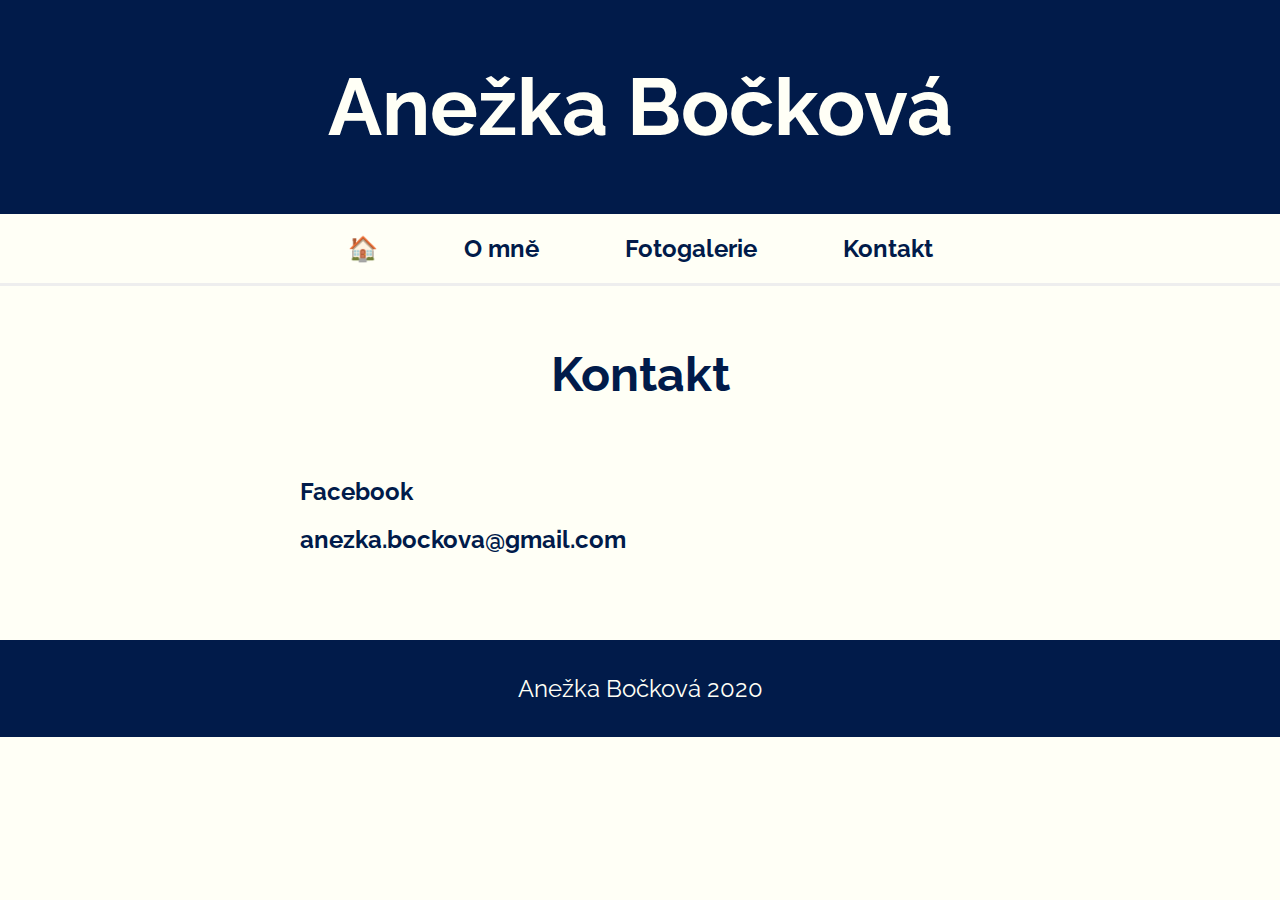
<file: kontakt.index.html>
<!DOCTYPE html>
<html lang="cs">

<head>
    <meta charset="UTF-8">
    <meta name="viewport" content="width=device-width, initial-scale=1.0">
    <title>Vizitka Anežka Bočková</title>
    <link rel="stylesheet" href="style.css">
    <link href="https://fonts.googleapis.com/css2?family=Raleway:wght@300&display=swap" rel="stylesheet">

</head>

<body>

    <!-- hlavička -->
    <header>

        <h1>Anežka Bočková</h1>

    </header>

    <!-- menu -->

    <nav>
        <ul class="menu">
            <li><a href="index.html">🏠</a></li>
            <li><a href="omne.index.html">O mně</a></li>
            <li><a href="fotogalerie.index.html">Fotogalerie</a></li>
            <li><a href="kontakt.index.html">Kontakt</a></li>
        </ul>
    </nav>

    <!-- sekce kontakt -->

    <section class="kontakt" id="kontakt">

        <h2>Kontakt</h2>
        <p>
            <a class="facebook" href="https://www.facebook.com/anka.unka/">Facebook</a> <br>
            <a class="email" href="mailto:anezka.bockova@gmail.com">anezka.bockova@gmail.com</a>
        </p>
    </section>

    <!-- Sekce zápatí -->

    <footer class="zapati" id="zapati">
        <p> Anežka Bočková 2020 </p>

    </footer>
</body>

</html>
</file>
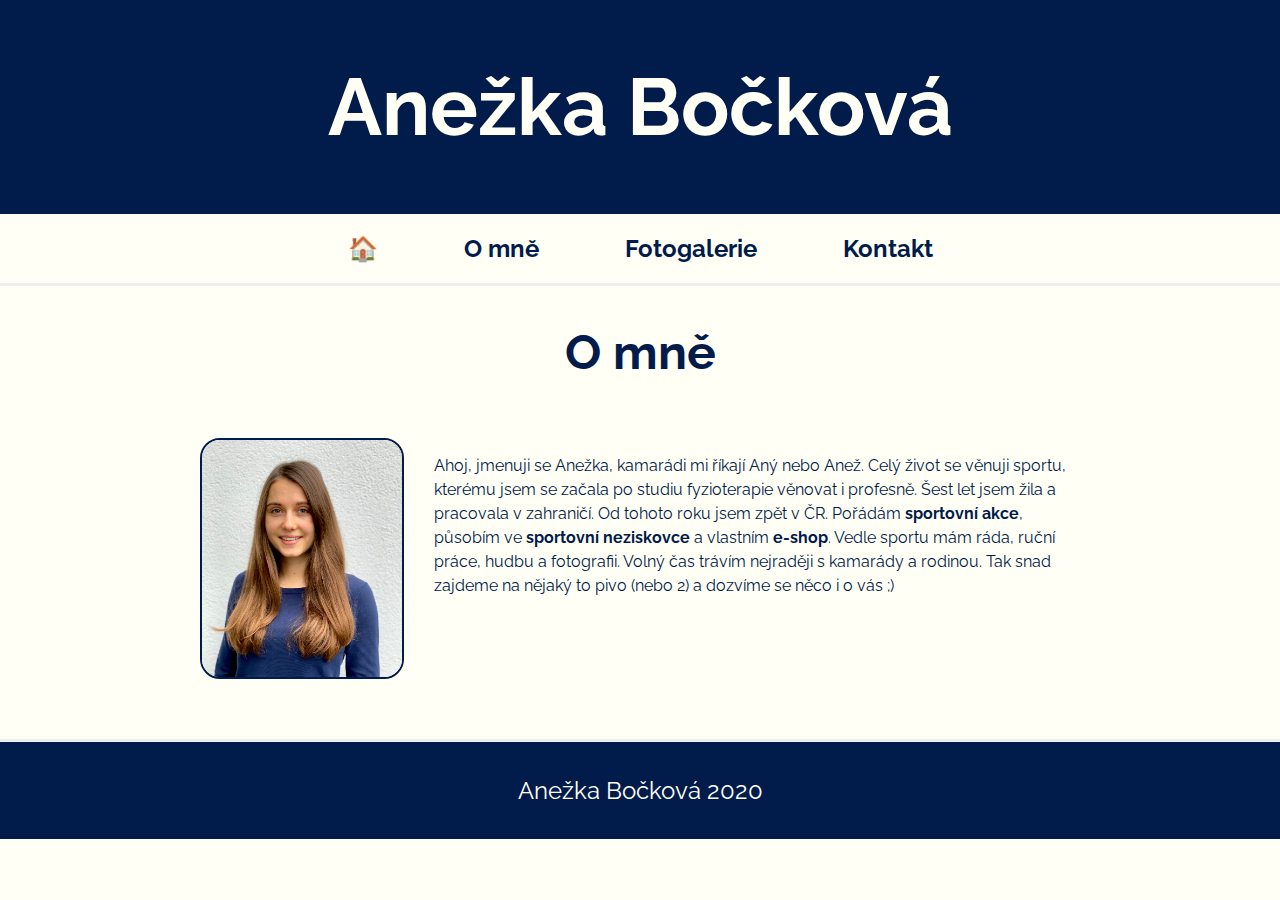
<file: omne.index.html>
<!DOCTYPE html>
<html lang="cs">

<head>
    <meta charset="UTF-8">
    <meta name="viewport" content="width=device-width, initial-scale=1.0">
    <title>Vizitka Anežka Bočková</title>
    <link rel="stylesheet" href="style.css">
    <link href="https://fonts.googleapis.com/css2?family=Raleway:wght@300&display=swap" rel="stylesheet">

</head>

<body class="strankaomne" id="strankaomne">

    <!-- hlavička -->
    <header>

        <h1>Anežka Bočková</h1>

    </header>

    <!-- menu -->

    <nav>
        <ul class="menu">
            <li><a href="index.html">🏠</a></li>
            <li><a href="omne.index.html">O mně</a></li>
            <li><a href="fotogalerie.index.html">Fotogalerie</a></li>
            <li><a href="kontakt.index.html">Kontakt</a></li>
        </ul>
    </nav>

    <!-- sekce o mně -->

    <section class="omne" id="omne">

        <h2>O mně</h2>

        <img class="foto" src="fotka_AB.jpeg" alt="Profilová fotka Anežka Bočková">
        <p class="omne">Ahoj, jmenuji se Anežka, kamarádi mi říkají Aný nebo Anež. Celý život se věnuji sportu, kterému jsem se začala po studiu fyzioterapie věnovat i profesně. Šest let jsem žila a pracovala v zahraničí. Od tohoto roku jsem zpět v ČR. Pořádám <a href="https://www.jumpropecamp.cz">sportovní akce</a>, působím ve

            <a href="https://www.czechjumprope.cz" target="_blank">sportovní neziskovce</a>

            a vlastním

            <a href="https://www.jumpropeshop.cz" target="_blank">e-shop</a>. Vedle sportu mám ráda, ruční práce, hudbu a fotografii. Volný čas trávím nejraději s kamarády a rodinou. Tak snad zajdeme na nějaký to pivo (nebo 2) a dozvíme se něco i o vás ;) </p>
    </section>

    <!-- Sekce zápatí -->

    <footer class="zapati" id="zapati">
        <p> Anežka Bočková 2020 </p>

    </footer>
</body>

</html>
</file>
<file: style.css>
body {
    background-color: #FFFFF6;
    color: #011B4A;
    font-size: 1rem;
    font-family: 'Raleway', sans-serif;
    margin: 0;    
}

head {
    margin: 0px;
}

header {
    background-color:  #011B4A;
}

section {
    overflow: auto;
    padding: 30px 200px;
    border-bottom-style: inset;
}
h1 {
    font-size: 5rem;
    text-align: center;
    padding: 60px;
    margin: 0;
    color: #FFFFF6;
}

h2 {
    font-size: 3rem;
    text-align: center;
    margin: 0;
    padding: 0 0 50px ;
}

.menu {
    margin: 0;
    padding: 0;
    background-color:#FFFFF6;
    text-align: center;
    font-size: 1.5rem;
    border-bottom-style: inset;


}

.menu li {
    display: inline-block;
}

.menu a {
color: #011B4A;
font-size: 1.5rem;
display: inline-block;
text-decoration: none;
padding: 20px 40px;

}

.menu a:hover,
.menu a:focus,
.menu a:active {
    background-color: #EEEEEE;
}

.foto {
    width: 200px;
    border-radius: 20px;
    margin: 0px 30px 30px 0;
    display: flow-root;
    float: left;
    border: 2px solid #011B4A;

}

.facebook,
.email {
    text-align: center;
    color: #011B4A;
    margin: 0;
    line-height: 2;
    font-weight: bold;
}

a {
    font-weight: bold;
    text-decoration: none;
    font-size: 1rem;
}

.kontakt a {
    font-size: 1.5rem;
    text-align: center;
}

a:link, 
a:visited {
    color: #011B4A;
}


.omne {
    line-height: 1.5;
}

.kontakt {
    margin: 30px 100px;
    border-bottom-style: none;
}

.fotogalerie img {
    width: 32%;
    border-radius: 10%;
    align-content: auto;
    margin: 5px;
}

.zapati {
    font-size: 1.5rem;
    text-align: center;
    background-color: #011B4A;
    color:#FFFFF6 ;
    padding: 10px;
    margin: 0;
}
</file>
